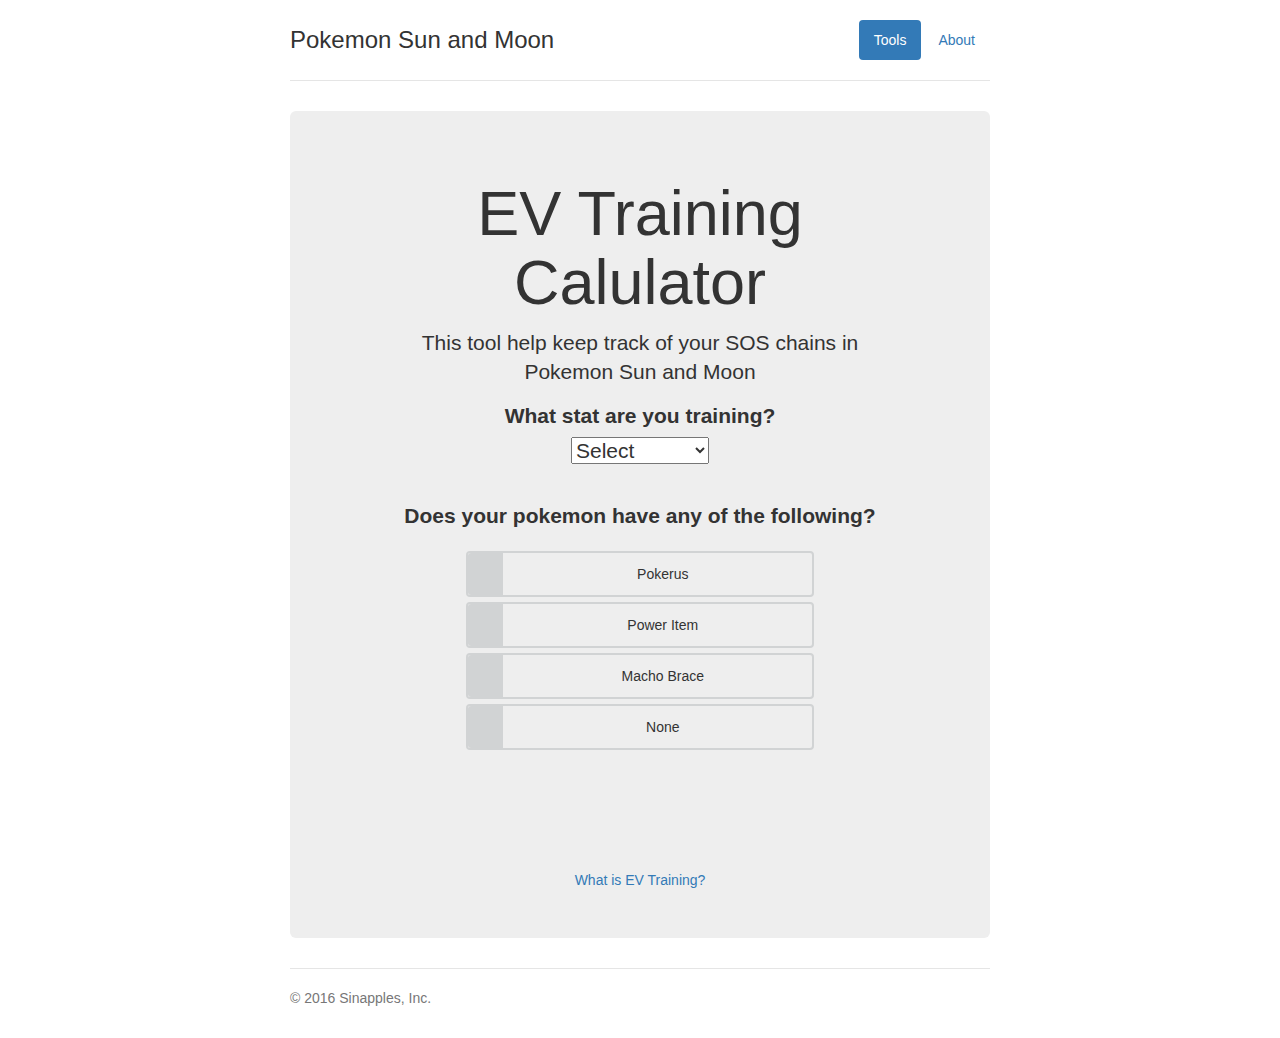
<file: index.html>
<!DOCTYPE html>
<html lang="en">
  <head>
    <meta charset="utf-8">
    <meta http-equiv="X-UA-Compatible" content="IE=edge">
    <meta name="viewport" content="width=device-width, initial-scale=1">
    <!-- The above 3 meta tags *must* come first in the head; any other head content must come *after* these tags -->
    <meta name="description" content="">
    <meta name="author" content="">


    <title>EV Counter</title>

    <!-- Bootstrap core CSS -->
    <link href="css/bootstrap.min.css" rel="stylesheet">

    
    <!-- Custom styles for this template -->
    <link href="css/jumbotron-narrow.css" rel="stylesheet">

   <script type="text/javascript" src="CalulatorControl.js"></script>
    
    <!-- HTML5 shim and Respond.js for IE8 support of HTML5 elements and media queries -->
    <!--[if lt IE 9]>
      <script src="https://oss.maxcdn.com/html5shiv/3.7.3/html5shiv.min.js"></script>
      <script src="https://oss.maxcdn.com/respond/1.4.2/respond.min.js"></script>
    <![endif]-->
  </head>

  <body onload='hideElements()'>

    <div class="container">
      <div class="header clearfix">
        <nav>
          <ul class="nav nav-pills pull-right">
            <li role="presentation" class="active"><a href="#">Tools</a></li>
           
            <li role="presentation"><a href="about.html">About</a></li>
          </ul>
        </nav>
        <h3 >Pokemon Sun and Moon</h3>
      </div>

      <div class="jumbotron" >
        <h1>EV Training Calulator</h1>

        <p class="lead">This tool help keep track of your SOS chains in <br> Pokemon Sun and Moon</p>

       <form action="" id="evTrainingForm" onload='hideElements()' onsubmit="return false;">


        <fieldset>
      

         <p>
         <label for='pokerus' class="inlinelabel">What stat are you training?</label><br>
         <select id="stat" name='stat' onchange="getLocation()">
            <option value="select">Select</option>
            <option value="HP">HP</option>
            <option value="Attack">Attack</option>
            <option value="Defense">Defense</option>
            <option value="Sp.Attack">Sp. Attack</option>
            <option value="Sp.Defense">Sp. Defense </option>
            <option value="Speed">Speed</option>
          </select>
          
      
          <div id="Location"></div><br>

          <p>
          <label for='pokerus' class="inlinelabel">Does your pokemon have any of the following?    </label>

          <div class="funkyradio">
           <div class="funkyradio-success">
            <input type="checkbox" id="pokerus" name='pokerus' onclick="calculateTotal()">
            <label for="pokerus">Pokerus</label>
        </div>




       
    
         
             
          <div class="funkyradio">
        <div class="funkyradio-success">
            <input type="radio" name="heldItem" value="power" onclick="calculateTotal()" id="radio1" />
            <label for="radio1">Power Item</label>
        </div>
        <div class="funkyradio-success">
            <input type="radio" name="heldItem" value="macho" onclick="calculateTotal()"id="radio2" />
            <label for="radio2">Macho Brace </label>
        </div>
        <div class="funkyradio-success">
            <input type="radio" name="heldItem" value="none" onclick="calculateTotal()" id="radio3" />
            <label for="radio3">None</label>
        </div>
        
    </div>


           
          <br><div id="totalPrice"></div><br>



          <a class="btn btn-lg btn-success"  type="button" id="fightButton" role="button" onclick="fight()">Defeated!</a></p>
          <br><div id="remaining"></div>

      
                </fieldset>



      <br><br><a href="http://www.ign.com/wikis/pokemon-sun-pokemon-moon/How_to_EV_Train_in_Pokemon_Sun_and_Moon">What is EV Training?</a>      
      </div>


      <footer class="footer">
        <p>&copy; 2016 Sinapples, Inc.</p>
      </footer>

    </div> <!-- /container -->


    <!-- IE10 viewport hack for Surface/desktop Windows 8 bug -->
 
  </body>
</html>
</file>
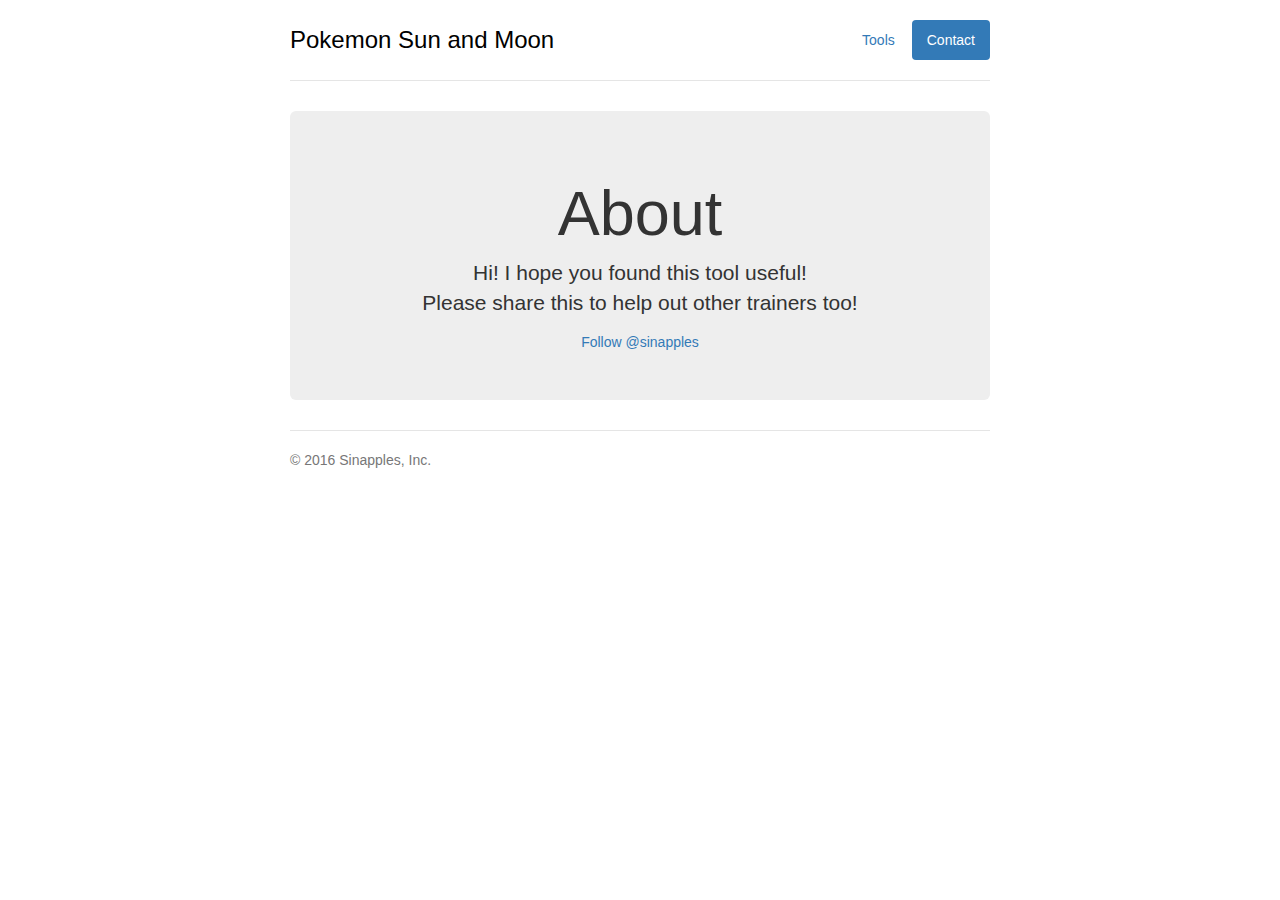
<file: about.html>
<!DOCTYPE html>
<html lang="en">
  <head>
    <meta charset="utf-8">
    <meta http-equiv="X-UA-Compatible" content="IE=edge">
    <meta name="viewport" content="width=device-width, initial-scale=1">
    <!-- The above 3 meta tags *must* come first in the head; any other head content must come *after* these tags -->
    <meta name="description" content="">
    <meta name="author" content="">


    <title>EV Counter</title>

    <!-- Bootstrap core CSS -->
    <link href="css/bootstrap.min.css" rel="stylesheet">

    
    <!-- Custom styles for this template -->
    <link href="css/jumbotron-narrow.css" rel="stylesheet">

   <script type="text/javascript" src="CalulatorControl.js"></script>
    
    <!-- HTML5 shim and Respond.js for IE8 support of HTML5 elements and media queries -->
    <!--[if lt IE 9]>
      <script src="https://oss.maxcdn.com/html5shiv/3.7.3/html5shiv.min.js"></script>
      <script src="https://oss.maxcdn.com/respond/1.4.2/respond.min.js"></script>
    <![endif]-->
  </head>

  <body>

    <div class="container">
      <div class="header clearfix">
        <nav>
          <ul class="nav nav-pills pull-right">
            <li role="presentation" ><a href="index.html">Tools</a></li>
           
            <li role="presentation" class="active"><a href="about.html">Contact</a></li>
          </ul>
        </nav>
        <h3 style="color:black;">Pokemon Sun and Moon</h3>
      </div>

      <div class="jumbotron" >
        <h1>About</h1>

        <p class="lead">
        Hi! I hope you found this tool useful!<br>
        Please share this to help out other trainers too!</p>


<a href="https://twitter.com/sinapples" class="twitter-follow-button" data-size="large" data-show-count="false">Follow @sinapples</a><script async src="//platform.twitter.com/widgets.js" charset="utf-8"></script>
    
      </div>


      <footer class="footer">
        <p>&copy; 2016 Sinapples, Inc.</p>
      </footer>

    </div> <!-- /container -->



  </body>
</html>
</file>
<file: css/jumbotron-narrow.css>
/* Space out content a bit */
body {
  padding-top: 20px;
  padding-bottom: 20px;
}

/* Everything but the jumbotron gets side spacing for mobile first views */
.header,
.marketing,
.footer {
  padding-right: 15px;
  padding-left: 15px;
}

/* Custom page header */
.header {
  padding-bottom: 20px;
  border-bottom: 1px solid #e5e5e5;
}
/* Make the masthead heading the same height as the navigation */
.header h3 {
  margin-top: 0;
  margin-bottom: 0;
  line-height: 40px;
}

/* Custom page footer */
.footer {
  padding-top: 19px;
  color: #777;
  border-top: 1px solid #e5e5e5;
}

/* Customize container */
@media (min-width: 768px) {
  .container {
    max-width: 730px;
  }
}
.container-narrow > hr {
  margin: 30px 0;
}

/* Main marketing message and sign up button */
.jumbotron {
  text-align: center;
  border-bottom: 1px solid #e5e5e5;
}
.jumbotron .btn {
  padding: 14px 24px;
  font-size: 21px;
}

/* Supporting marketing content */
.marketing {
  margin: 40px 0;
}
.marketing p + h4 {
  margin-top: 28px;
}

/* Responsive: Portrait tablets and up */
@media screen and (min-width: 768px) {
  /* Remove the padding we set earlier */
  .header,
  .marketing,
  .footer {
    padding-right: 0;
    padding-left: 0;
  }
  /* Space out the masthead */
  .header {
    margin-bottom: 30px;
  }
  /* Remove the bottom border on the jumbotron for visual effect */
  .jumbotron {
    border-bottom: 0;
  }
}
</file>
